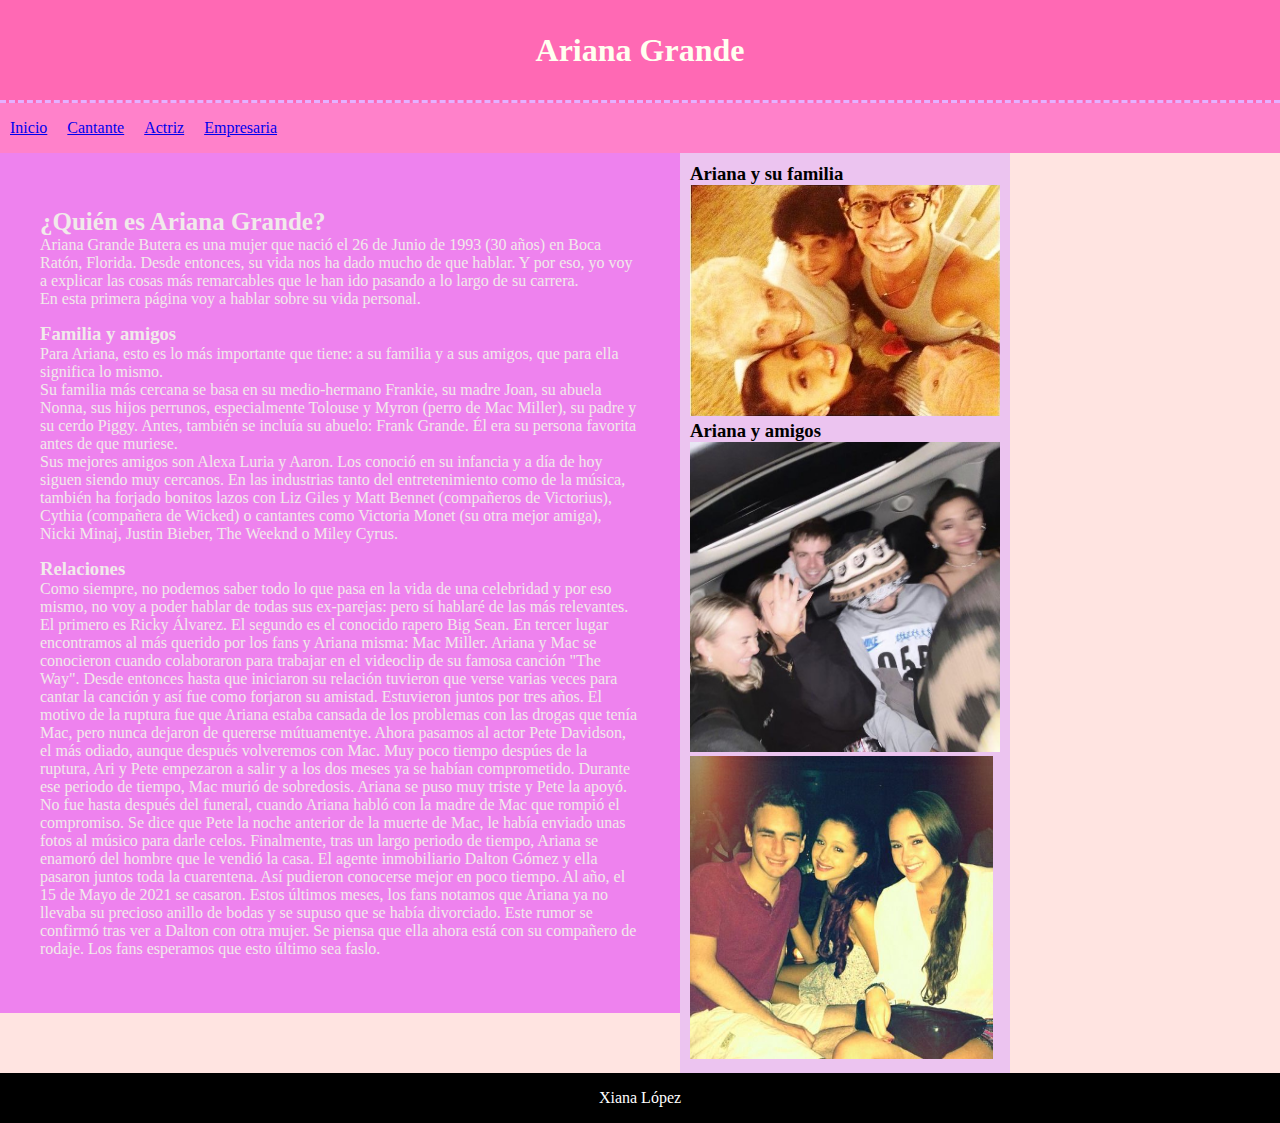
<file: index.html>
<!DOCTYPE html>
<html lang="en">
<head>
    <meta charset="UTF-8">
    <meta name="viewport" content="width=device-width, initial-scale=1.0">
    <meta http-equiv="X-UA-Compatible" content="ie=edge">
    <title>webxiana</title>
<link rel="stylesheet" href="estilos.css">

<style>

</style>
</head>
<body>
   
    <div id="container"> </div>
    <header>
            <h1>Ariana Grande</h1>
    </header>
    <nav> 
        <ul> 
            <li>
<a href="index.html">Inicio</a>
            </li>
             <li>
<a href="música.html">Cantante</a>
            </li>
            <li>
<a href="actriz.html">Actriz</a>
            </li>
            <li>
<a href="empresaria.html">Empresaria</a>
            </li>
        </ul>
    </nav>

    <div class="clearfix"></div>
    
    <section id="content">
     <article class="article">
<h2>¿Quién es Ariana Grande?</h2>
<p>Ariana Grande Butera es una mujer que nació el 26 de Junio de 1993 (30 años) en Boca Ratón, Florida.
    Desde entonces, su vida nos ha dado mucho de que hablar.
    Y por eso, yo voy a explicar las cosas más remarcables que le han ido pasando a lo largo de su carrera.

</p>
<p>
        En esta primera página voy a hablar sobre su vida personal.
</p>
     </article>
     <article class="article">
<h3>Familia y amigos</h3>
<p> Para Ariana, esto es lo más importante que tiene: a su familia y a sus amigos, 
    que para ella significa lo mismo. </p>
    <p>
        Su familia más cercana se basa en su medio-hermano Frankie, su madre Joan, su abuela Nonna,
        sus hijos perrunos, especialmente Tolouse y Myron (perro de Mac Miller), su padre y su cerdo Piggy. Antes, también se
        incluía su abuelo: Frank Grande. Él era su persona favorita antes de que muriese.
    </p>
    <p>
        Sus mejores amigos son Alexa Luria y Aaron. Los conoció en su infancia y a día de hoy siguen 
        siendo muy cercanos. En las industrias tanto del entretenimiento como de la música, también 
        ha forjado bonitos lazos con Liz Giles y Matt Bennet (compañeros de Victorius), Cythia 
        (compañera de Wicked) o cantantes como Victoria Monet (su otra mejor amiga), Nicki Minaj, Justin Bieber,
        The Weeknd o Miley Cyrus.
</p>
     </article>
     <article class="article">
<h3>Relaciones</h3>
<p>Como siempre, no podemos saber todo lo que pasa en la vida de una celebridad y por eso mismo, 
    no voy a poder hablar de todas sus ex-parejas: pero sí hablaré de las más relevantes. El primero
    es Ricky Álvarez. El segundo es el conocido rapero Big Sean. En tercer lugar encontramos al más querido 
    por los fans y Ariana misma: Mac Miller. Ariana y Mac se conocieron cuando colaboraron para trabajar
    en el videoclip de su famosa canción "The Way". Desde entonces hasta que iniciaron su relación tuvieron 
    que verse varias veces para cantar la canción y así fue como forjaron su amistad. Estuvieron juntos por 
    tres años. El motivo de la ruptura fue que Ariana estaba cansada de los problemas con las drogas que
    tenía Mac, pero nunca dejaron de quererse mútuamentye. Ahora pasamos al actor Pete Davidson, el más odiado, aunque después
    volveremos con Mac. Muy poco tiempo despúes de la ruptura, Ari y Pete empezaron a salir y a los dos meses
    ya se habían comprometido. Durante ese periodo de tiempo, Mac murió de sobredosis. Ariana se puso muy triste
    y Pete la apoyó. No fue hasta después del funeral, cuando Ariana habló con la madre de Mac que rompió
    el compromiso. Se dice que Pete la noche anterior de la muerte de Mac, le había enviado unas fotos 
    al músico para darle celos. Finalmente, tras un largo periodo de tiempo, Ariana se enamoró del hombre
    que le vendió la casa. El agente inmobiliario Dalton Gómez y ella pasaron juntos toda la cuarentena. 
    Así pudieron conocerse mejor en poco tiempo. Al año, el 15 de Mayo de 2021 se casaron. Estos últimos meses,
    los fans notamos que Ariana ya no llevaba su precioso anillo de bodas y se supuso que se había divorciado.
    Este rumor se confirmó tras ver a Dalton con otra mujer. Se piensa que ella ahora está con su compañero
    de rodaje. Los fans esperamos que esto último sea faslo.
</p>
     </article>
    </section>
    <aside>
        <h3>Ariana y su familia</h3>
        <img width="310px" alt="foto" src="img/foto1.jpg">
        <h3>Ariana y amigos</h3>
        <img width="310px" alt="foto" src="img/foto2.jpg">
        <img width="303px" alt="foto" src="img/foto3.jpg">
    </aside>

    <div class="clearfix"></div>
    
    <footer> Xiana López </footer>
</body>
</html>
</file>
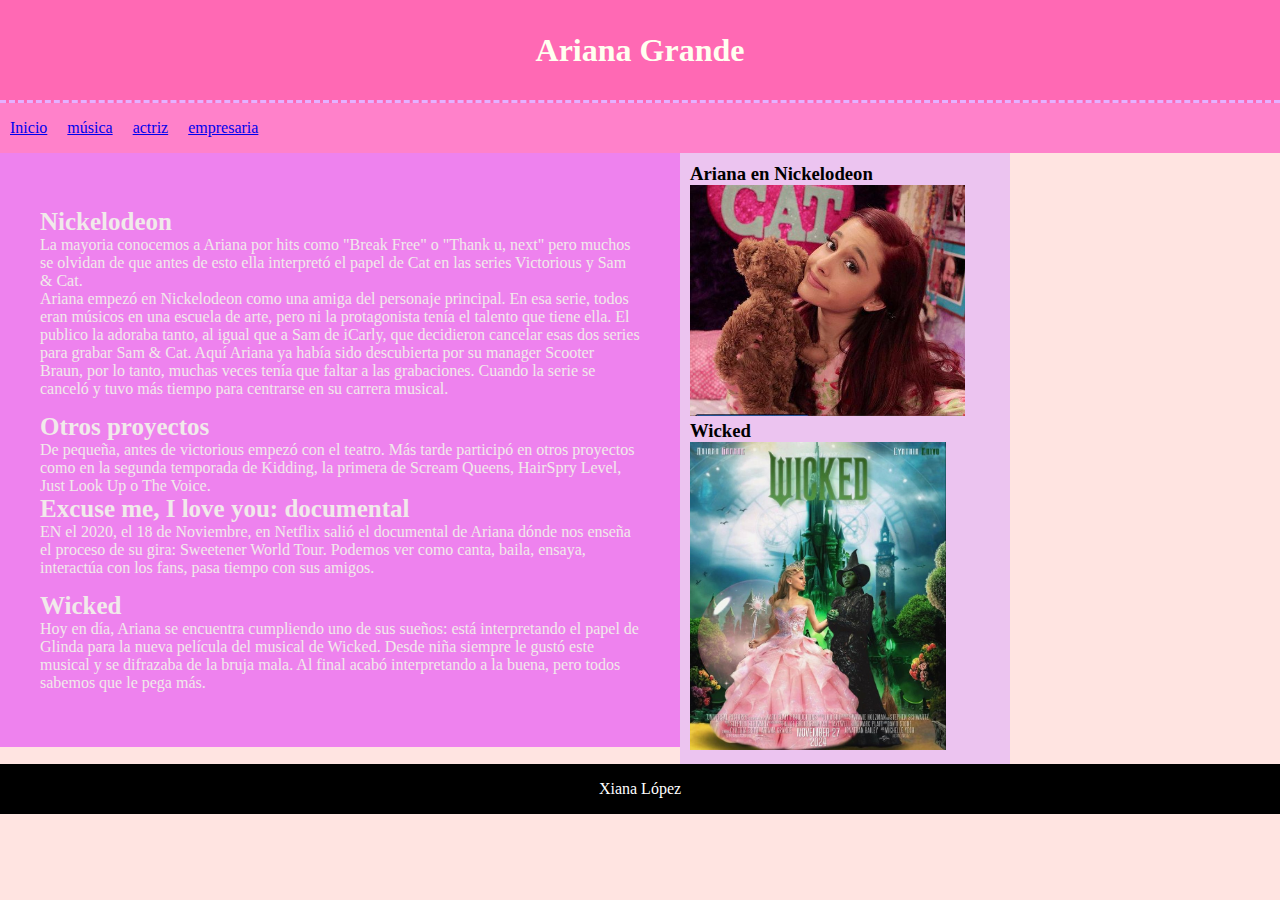
<file: actriz.html>
<!DOCTYPE html>
<html lang="en">
<head>
    <meta charset="UTF-8">
    <meta name="viewport" content="width=device-width, initial-scale=1.0">
    <meta http-equiv="X-UA-Compatible" content="ie=edge">
    <title>Ariana Grande</title>
<link rel="stylesheet" href="estilos.css">

<style>

</style>
</head>
<body>
   
    <div id="container"> </div>
    <header>
            <h1>Ariana Grande</h1>
    </header>
    <nav> 
        <ul> 
            <li>
<a href="index.html">Inicio</a>
            </li>
             <li>
<a href="música.html">música</a>
            </li>
            <li>
<a href="actriz.html">actriz</a>
            </li>
            <li>
<a href="empresaria.html">empresaria</a>
            </li>
        </ul>
    </nav>

    <div class="clearfix"></div>
    
    <section id="content">
     <article class="article">
<h2>Nickelodeon</h2>
<p> La mayoria conocemos a Ariana por hits como "Break Free" o "Thank u, next" pero muchos se 
    olvidan de que antes de esto ella interpretó el papel de Cat en las series Victorious y Sam & Cat.</p>
  <p>
      Ariana empezó en Nickelodeon como una amiga del personaje principal. En esa serie, todos eran músicos
      en una escuela de arte, pero ni la protagonista tenía el talento que tiene ella. El publico la adoraba
      tanto, al igual que a Sam de iCarly, que decidieron cancelar esas dos series para grabar Sam & Cat.
      Aquí Ariana ya había sido descubierta por su manager Scooter Braun, por lo tanto, muchas veces 
      tenía que faltar a las grabaciones. Cuando la serie se canceló y tuvo más tiempo para centrarse 
      en su carrera musical.
  </p>   
</article>
     <article class="article">
<h2>Otros proyectos</h2>
<p> De pequeña, antes de victorious empezó con el teatro. Más tarde participó en otros proyectos como en
    la segunda temporada de Kidding, la primera de Scream Queens, HairSpry Level, Just Look Up o The Voice.
</p>

<article>
    <h2>Excuse me, I love you: documental</h2>
<p>EN el 2020, el 18 de Noviembre, en Netflix salió el documental de Ariana dónde
    nos enseña el proceso de su gira: Sweetener World Tour. Podemos ver como canta,
    baila, ensaya, interactúa con los fans, pasa tiempo con sus amigos.
</p>
</article>
     </article>
     <article class="article">
<h2>Wicked</h2>
<p> Hoy en día, Ariana se encuentra cumpliendo uno de sus sueños: está interpretando el papel de Glinda 
    para la nueva película del musical de Wicked. Desde niña siempre le gustó este musical y se difrazaba
    de la bruja mala. Al final acabó interpretando a la buena, pero todos sabemos que le pega más.
</p>
     </article>
    </section>
    <aside>
        <h3>Ariana en Nickelodeon</h3>
        <img width="275px" alt="foto" src="img/foto4.jpg">
        <h3>Wicked</h3>
        <img width="256px" alt="foto" src="img/foto5.jpg">
   </aside>

    <div class="clearfix"></div>
    
    <footer> Xiana López </footer>
</body>
</html>
</file>
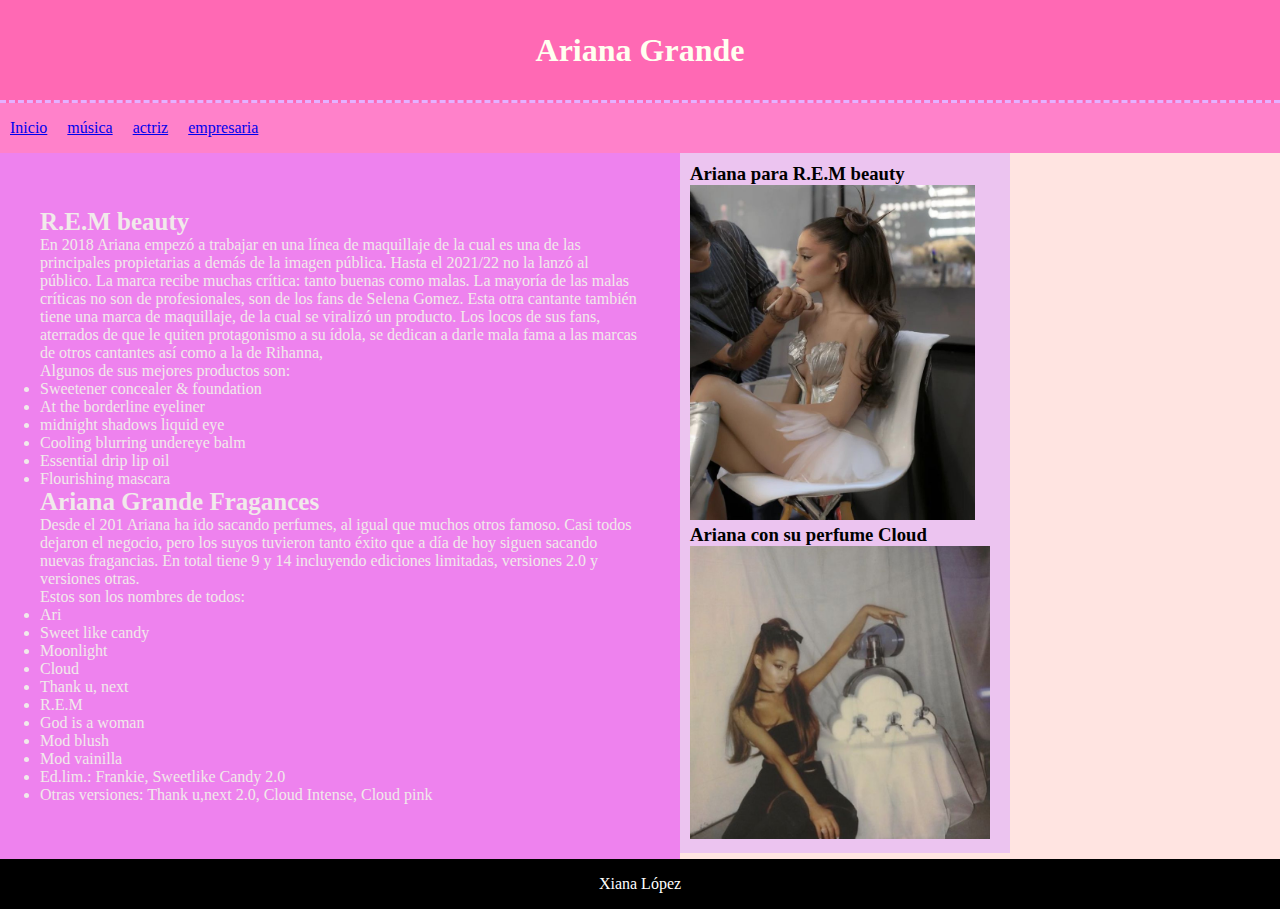
<file: empresaria.html>
<!DOCTYPE html>
<html lang="en">
<head>
    <meta charset="UTF-8">
    <meta name="viewport" content="width=device-width, initial-scale=1.0">
    <meta http-equiv="X-UA-Compatible" content="ie=edge">
    <title>webxiana</title>
<link rel="stylesheet" href="estilos.css">

<style>

</style>
</head>
<body>
   
    <div id="container"> </div>
    <header>
            <h1>Ariana Grande</h1>
    </header>
    <nav> 
        <ul> 
            <li>
<a href="index.html">Inicio</a>
            </li>
             <li>
<a href="música.html">música</a>
            </li>
            <li>
<a href="actriz.html">actriz</a>
            </li>
            <li>
<a href="empresaria.html">empresaria</a>
            </li>
        </ul>
    </nav>

    <div class="clearfix"></div>
    
    <section id="content">
     <article class="article">
<h2> R.E.M beauty</h2>
<p> En 2018 Ariana empezó a trabajar en una línea de maquillaje de la cual es una de las principales
    propietarias a demás de la imagen pública. Hasta el 2021/22 no la lanzó al público.
    La marca recibe muchas crítica: tanto buenas como malas. La mayoría de las malas
    críticas no son de profesionales, son de los fans de Selena Gomez. Esta otra
    cantante también tiene una marca de maquillaje, de la cual se viralizó un producto.
    Los locos de sus fans, aterrados de que le quiten protagonismo a su ídola, se 
    dedican a darle mala fama a las marcas de otros cantantes así como a la de Rihanna,
    <p>Algunos de sus mejores productos son:
    <ul>
        <li>Sweetener concealer & foundation</li>
        <li>At the borderline eyeliner</li>
        <li>midnight shadows liquid eye</li>
        <li>Cooling blurring undereye balm</li>
        <li>Essential drip lip oil</li>
        <li>Flourishing mascara</li>
    </ul>
    </p>
    <article>
    <h2>Ariana Grande Fragances</h2>
    <p>
    Desde el 201 Ariana ha ido sacando perfumes, al igual que muchos otros famoso.
    Casi todos dejaron el negocio, pero los suyos tuvieron tanto éxito que a día
    de hoy siguen sacando nuevas fragancias. En total tiene 9 y 14 incluyendo ediciones
    limitadas, versiones 2.0 y versiones otras. 
    </p>
    <p>Estos son los nombres de todos:</p>
    <ul>
        <li>Ari</li>
        <li>Sweet like candy</li>
        <li>Moonlight</li>
        <li>Cloud</li>
        <li>Thank u, next</li>
        <li>R.E.M</li>
        <li>God is a woman</li>
        <li>Mod blush</li>
        <li>Mod vainilla</li>
        <li>Ed.lim.: Frankie, Sweetlike Candy 2.0</li>
        <li>Otras versiones: Thank u,next 2.0, Cloud Intense, Cloud pink</li>
    </ul>
    <article class="article">
    </article>
</p>
     </article>
     <article class="article">
    </section>
    <aside>
        <h3>Ariana para R.E.M beauty</h3>
        <img width="285px" alt="foto" src="img/foto6.jpg">
        <h3>Ariana con su perfume Cloud</h3>
        <img width="300px" alt="foto" src="img/foto7.jpg">
    </aside>

    <div class="clearfix"></div>
    
    <footer> Xiana López </footer>
</body>
</html>
</file>
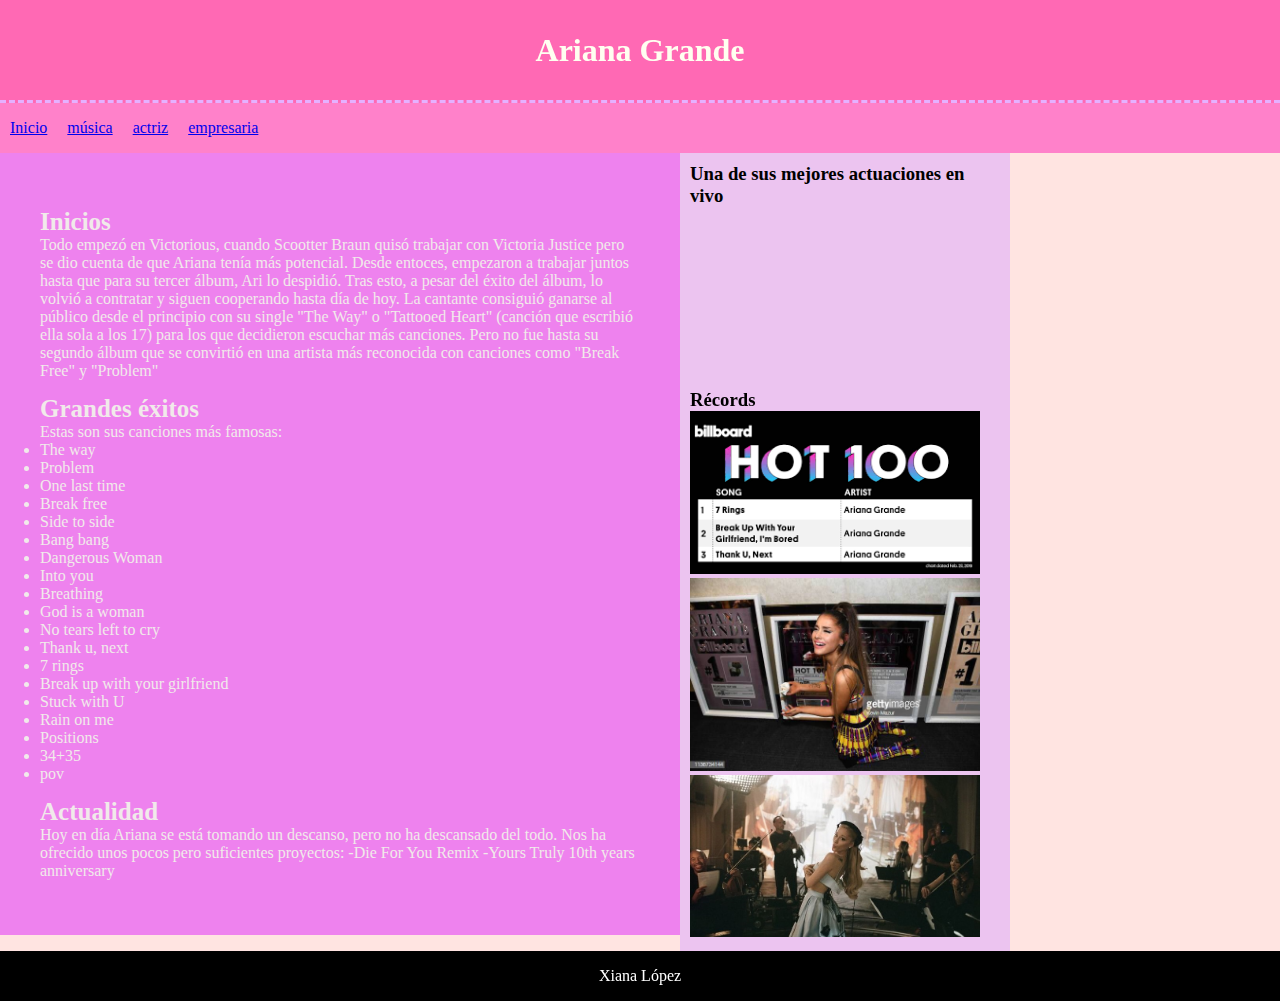
<file: música.html>
<!DOCTYPE html>
<html lang="en">
<head>
    <meta charset="UTF-8">
    <meta name="viewport" content="width=device-width, initial-scale=1.0">
    <meta http-equiv="X-UA-Compatible" content="ie=edge">
    <title>webxiana</title>
<link rel="stylesheet" href="estilos.css">

<style>

</style>
</head>
<body>
   
    <div id="container"> </div>
    <header>
            <h1>Ariana Grande</h1>
    </header>
    <nav> 
        <ul> 
            <li>
<a href="index.html">Inicio</a>
            </li>
             <li>
<a href="música.html">música</a>
            </li>
            <li>
<a href="actriz.html">actriz</a>
            </li>
            <li>
<a href="empresaria.html">empresaria</a>
            </li>
        </ul>
    </nav>

    <div class="clearfix"></div>
    
    <section id="content">
     <article class="article">
<h2> Inicios</h2>
<p> Todo empezó en Victorious, cuando Scootter Braun quisó trabajar con Victoria Justice pero se 
    dio cuenta de que Ariana tenía más potencial. Desde entoces, empezaron a trabajar juntos hasta que
    para su tercer álbum, Ari lo despidió. Tras esto, a pesar del éxito del álbum, lo volvió a contratar
    y siguen cooperando hasta día de hoy. La cantante consiguió ganarse al público desde el principio con
    su single "The Way" o "Tattooed Heart" (canción que escribió ella sola a los 17) para los que decidieron 
    escuchar más canciones. Pero no fue hasta su segundo álbum que se convirtió en una artista más reconocida
    con canciones como "Break Free" y "Problem"
</p>
     </article>
     <article class="article">
<h2>Grandes éxitos</h2>
<p> Estas son sus canciones más famosas:
    <ul>
       <li>The way</li>
       <li>Problem</li>
       <li>One last time</li>
       <li>Break free</li>
       <li>Side to side</li>
       <li>Bang bang</li>
       <li>Dangerous Woman</li>
       <li>Into you</li>
       <li>Breathing</li>
       <li>God is a woman</li>
       <li>No tears left to cry</li>
       <li>Thank u, next</li>
       <li>7 rings</li>
       <li>Break up with your girlfriend</li>
       <li>Stuck with U</li>
       <li>Rain on me</li>
       <li>Positions</li>
       <li>34+35</li>
       <li>pov</li>
    </ul>
</p>
     </article>
     <article class="article">
<h2>Actualidad</h2>
<p> Hoy en día Ariana se está tomando un descanso, pero no ha descansado del todo. Nos ha ofrecido unos 
    pocos pero suficientes proyectos:
-Die For You Remix
-Yours Truly 10th years anniversary
</p>
     </article>
    </section>
    <aside>
        <h3>Una de sus mejores actuaciones en vivo</h3>
        <iframe width="320" height="178" src="https://www.youtube.com/embed/WH1hLLphDFg?si=G6oEbvx7-xsQP8ji" title="YouTube video player" frameborder="0" allow="accelerometer; autoplay; clipboard-write; encrypted-media; gyroscope; picture-in-picture; web-share" allowfullscreen></iframe>
        <h3>Récords</h3>
        <img width="290" alt="foto" src="img/foto9.png"> 
        <img width="290" alt="foto" src="img/foto10.jpg">
        <img width="290" alt="foto" src="img/foto11.jpg">
    
    </aside>

    <div class="clearfix"></div>
    
    <footer> Xiana López </footer>
</body>
</html>
</file>
<file: estilos.css>
body{
background-color: mistyrose;
font-family: Georgia, 'Times New Roman', Times, serif;
}


#container{
width:1100px;
margin: 0px auto;
border: 0px black;
}

header{
    background-color: hotpink;
    height: 100px;
    width: 100%;
    margin: 0px;
    color: ivory;
    text-align: center;
    line-height: 100px;
    border-bottom: 3px dashed rgb(229, 177, 255);
  }
    *{
        margin: 0px;
        padding: 0px;
    }
    nav ul li{
      float: left;  
      list-style: none;
      margin: 10px;
      line-height: 30px;
    }

    .clearfix{
    clear: both
    }
    nav{
      background-color: rgb(255, 129, 202);
      height: 50px;
      border-bottom: rgb(238, 175, 210);
    }

    #content{
      float: left;
      width: 600px;
      background-color: violet;
      min-height: 200px;
      padding: 40px;
    }
    
    aside{
      float: left;
      width: 310px;
      min-height: 400px;
      background-color: rgb(236, 196, 240);
      padding: 10px;
    }

    footer{
     background-color: rgb(0, 0, 0);
     color: white;
     text-align: center;
     height: 50px;
     line-height: 50px;
    }

    .article{
      
      color:rgb(241, 234, 234);
      margin-top: 15px;
      margin-bottom: 15px;
      border-bottom: 1px pink;
    }

    .article h2{
  font-size: 25px;
    }
</file>
